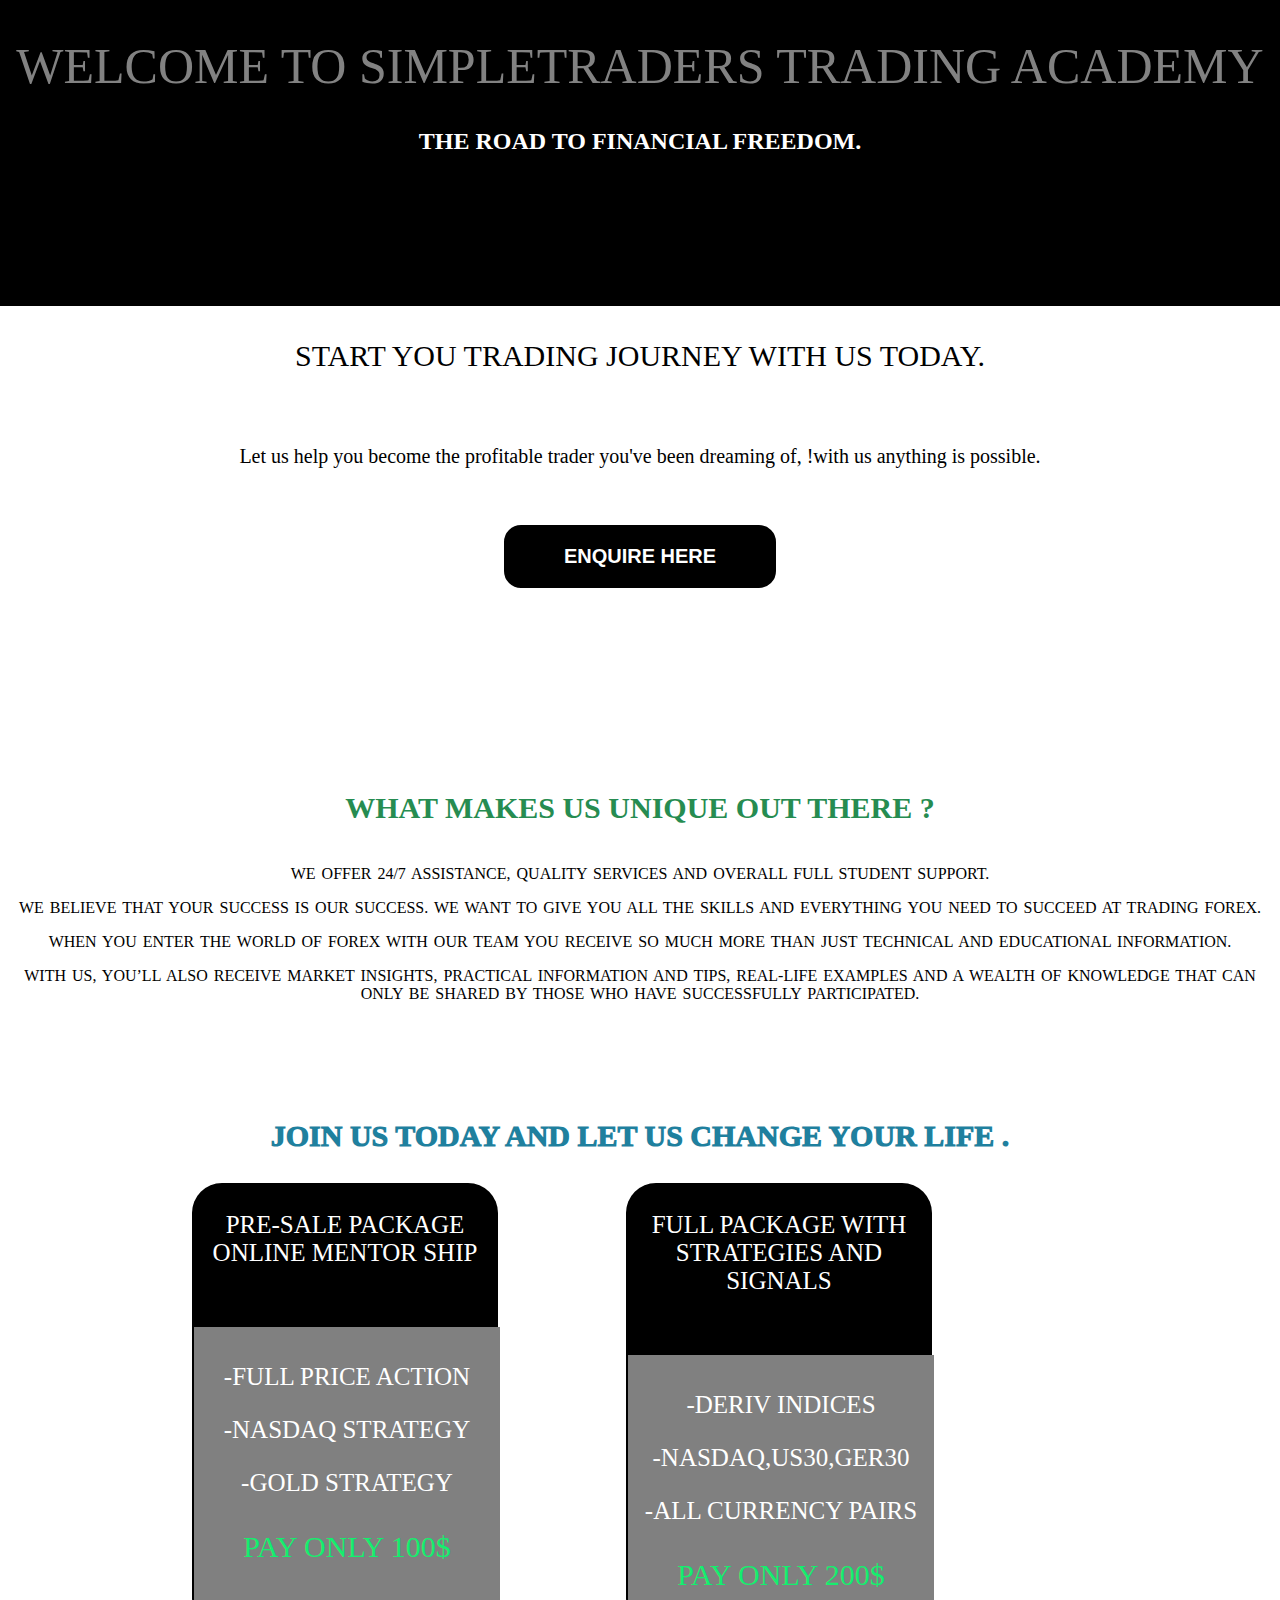
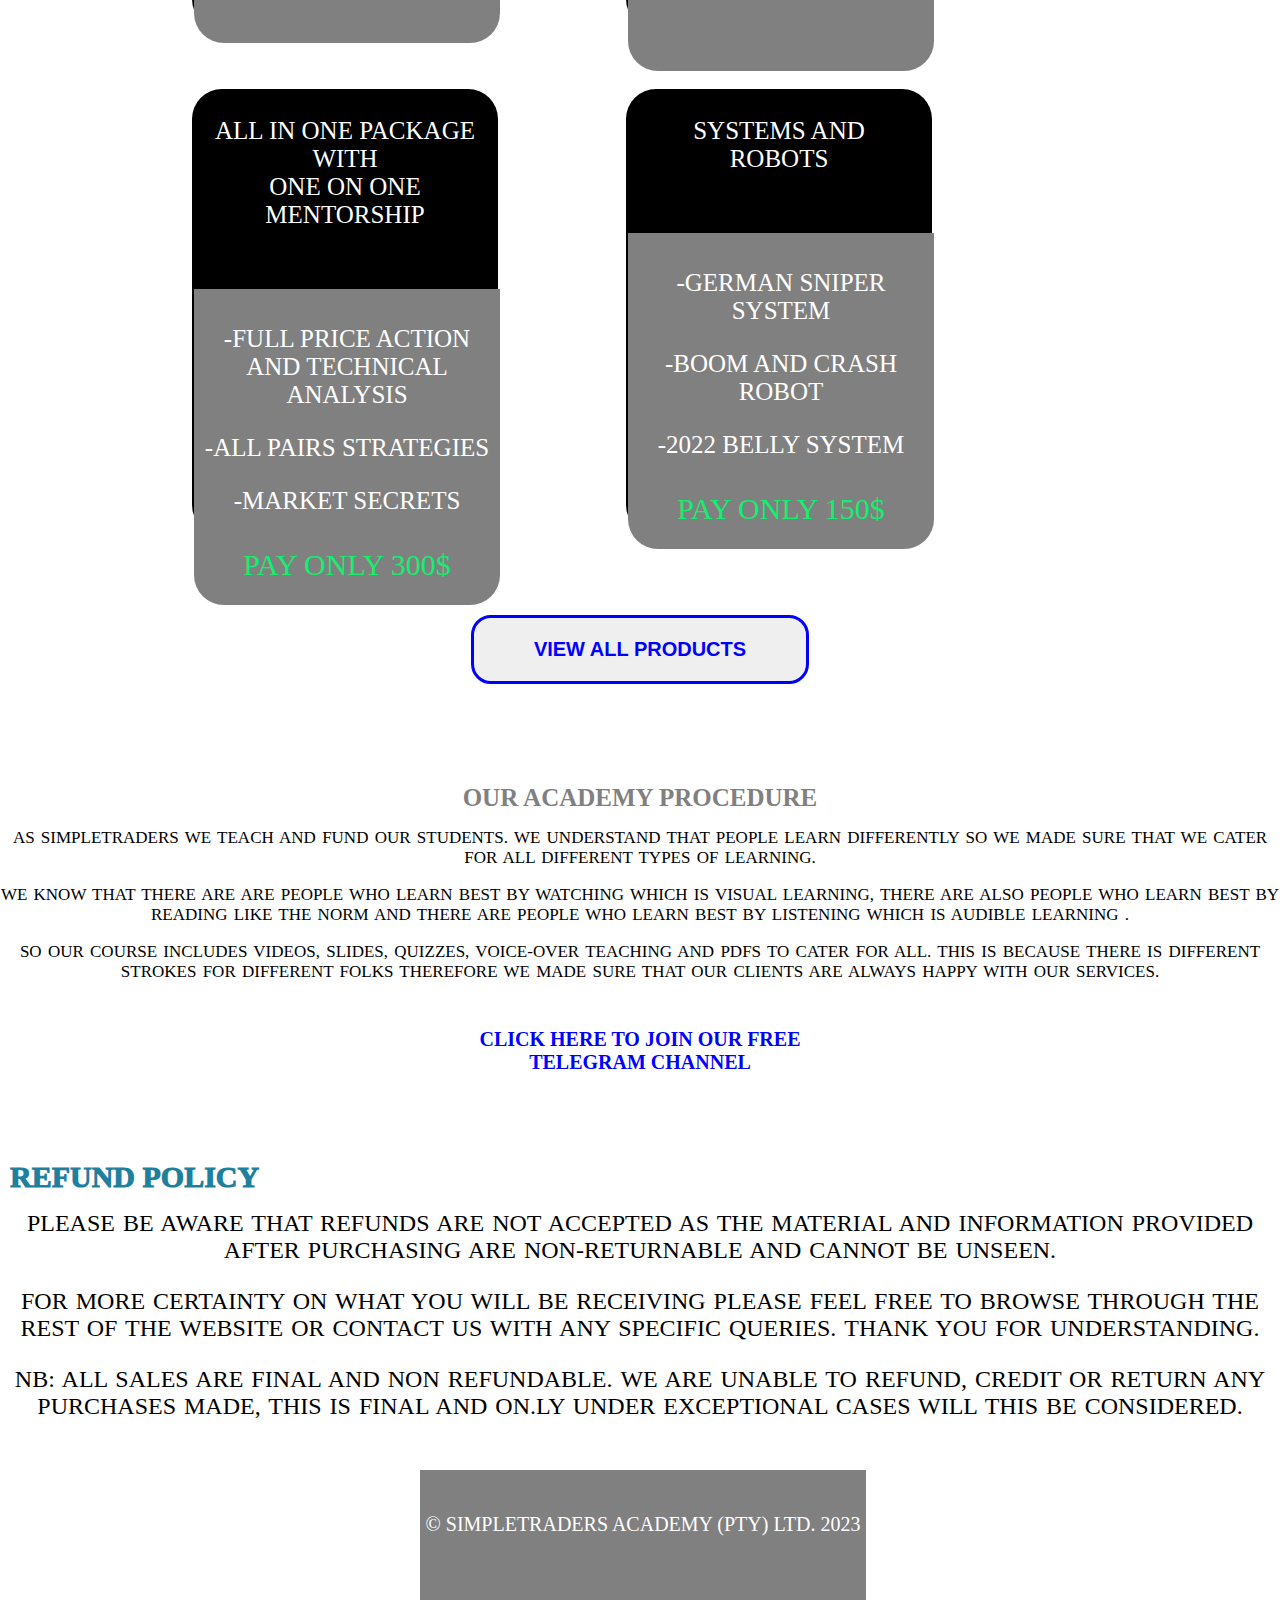
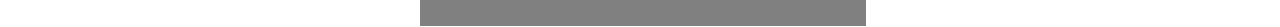
<file: Index.html>
<!DOCTYPE html>
<html lang="en">
<head>
  <meta charset="UTF-8">
  <meta name="viewport" content="width=device-width, initial-scale=1.0">
  <meta http-equiv="X-UA-Compatible" content="ie=edge">
  <title>Document</title>
<link rel="stylesheet" href="style.css">
</head>
<body>

  <div id="box">
    
    <center>
      <h1>
     Welcome to Simpletraders Trading academy 
    </h1>
      <h2>The Road to financial freedom. </h2>
    </center>
  </div>
    <div id="box2">
    
    <center>
  
      <h3> Start you trading journey with us today.</h3>
    </center>
     <center>
  </div>
  <center>
     
    <h5>
      Let us help you become the profitable trader you've been dreaming of, !with us anything is possible. 
      
      
    </h5>
      
  <center>
    <a href="https://chat.whatsapp.com/IZuk9rYRMiDDDK9LyePN2M"><button id="btn2"> Enquire here</button></a>
    

  </center>
    <h6>
      What makes us unique out there ? 
      
    </h6>
    <h7> we offer 24/7 ASSISTANCE, QUALITY SERVICES AND OVERALL FULL STUDENT SUPPORT.<hr> We believe that your success is our success. We want to give you all the skills and everything you need to succeed at trading Forex.<hr> When you enter the world of Forex with our team you receive so much more than just technical and educational information. <hr>With us, you’ll also receive market insights, practical information and tips, real-life examples and a wealth of knowledge that can only be shared by those who have successfully participated.﻿</h7>
   
  </center>
  
  <center >
     <div id="block">
       
     </div>
  
    
  </center>
  <center>
      <h8>
      Join us today and let us change your life . 
      
    </h8>
    
  </center>
    <div id="box3">
 <center><p> Pre-sale package <br>online mentor ship</p> </center>
   <div id="box4">
    <center><h4> -full price action <hr>-Nasdaq strategy<hr> -Gold strategy</h4> 
       <a href="https://pay.yoco.com/r/4nO5o5">pay only 100$</a>
    
    </center>
 
    </div>
  </div>
  
    <div id="box3">
 <center><p> Full package with <br>strategies and signals </p> </center>
    <div id="box4">
    <center><h4> -deriv indices<hr>-Nasdaq,us30,ger30<hr> -all currency pairs</h4> 
       <a href="https://pay.yoco.com/r/2LwWKQ">pay only 200$</a>
    
    </center>
 
    </div>
  </div>
  
    <div id="box3">
 <center><p> All in one package with <br>one on one Mentorship </p>
 
 </center>
 
    <div id="box4">
    <center><h4> -full price action and technical analysis<hr>-all pairs strategies<hr> -market secrets </h4> 
       <a href="https://pay.yoco.com/r/71xRGn">pay only 300$</a>
    
    </center>
 
    </div>
  </div>
   <div id="box3">
 <center><p> Systems and<br>Robots </p>
 
 </center>
 
    <div id="box4">
    <center><h4> -German Sniper system<hr>-Boom and Crash robot<hr> -2022 Belly System</h4> 
       <a href="https://pay.yoco.com/r/mNG1p6">pay only 150$</a>
    
    </center>
 
    </div>
  </div>
  <br>
  <hr>
  <center>
    <a href="Products.html"><button 
  > View all products</button></a>
    

  </center>
  
  <center>
        <h12> Our academy procedure</h12>
        <hr>
        <h13>  As simpletraders we teach and fund our students. We understand that people learn differently so we made sure that we cater for all different types of learning.<hr> We know that there are are people who learn best by watching which is Visual learning, there are also people who learn best by reading like the norm and there are people who learn best by listening which is Audible learning .<hr>



So our course includes videos, slides, quizzes, voice-over teaching and PDFs to cater for all. This is because there is different strokes for different folks therefore we made sure that our clients are always happy with our services.     </h13>
    
    
    
  </center>
  
  <hr>
 <center>
   
    <a href="https://t.me/+gk4jIsjjiihlMDBk"id="tel"><span> click here to join our free <br> Telegram Channel</span></a>
 </center>
  <h8 id="hedd">
         <div id="block">
       
     </div>
  REFUND POLICY
</h8>
<hr>
<center>
<h9>
Please be aware that refunds are not accepted as the material and information provided after purchasing are non-returnable and cannot be unseen. <hr> For more certainty on what you will be receiving please feel free to browse through the rest of the website or contact us with any specific queries. Thank you for understanding.
<hr>
NB: All sales are final and non refundable. We are unable to refund, credit or return any purchases made, this is final and on.ly under exceptional cases will this be considered.
</h9>
</center>
    </center>
    <center>
      <div id="end">
         
        <h10>
         
          © SIMPLETRADERS ACADEMY (PTY) LTD. 2023
          
          
        </h10>
        
      </div>
    </center>
</body>
</html>
</file>
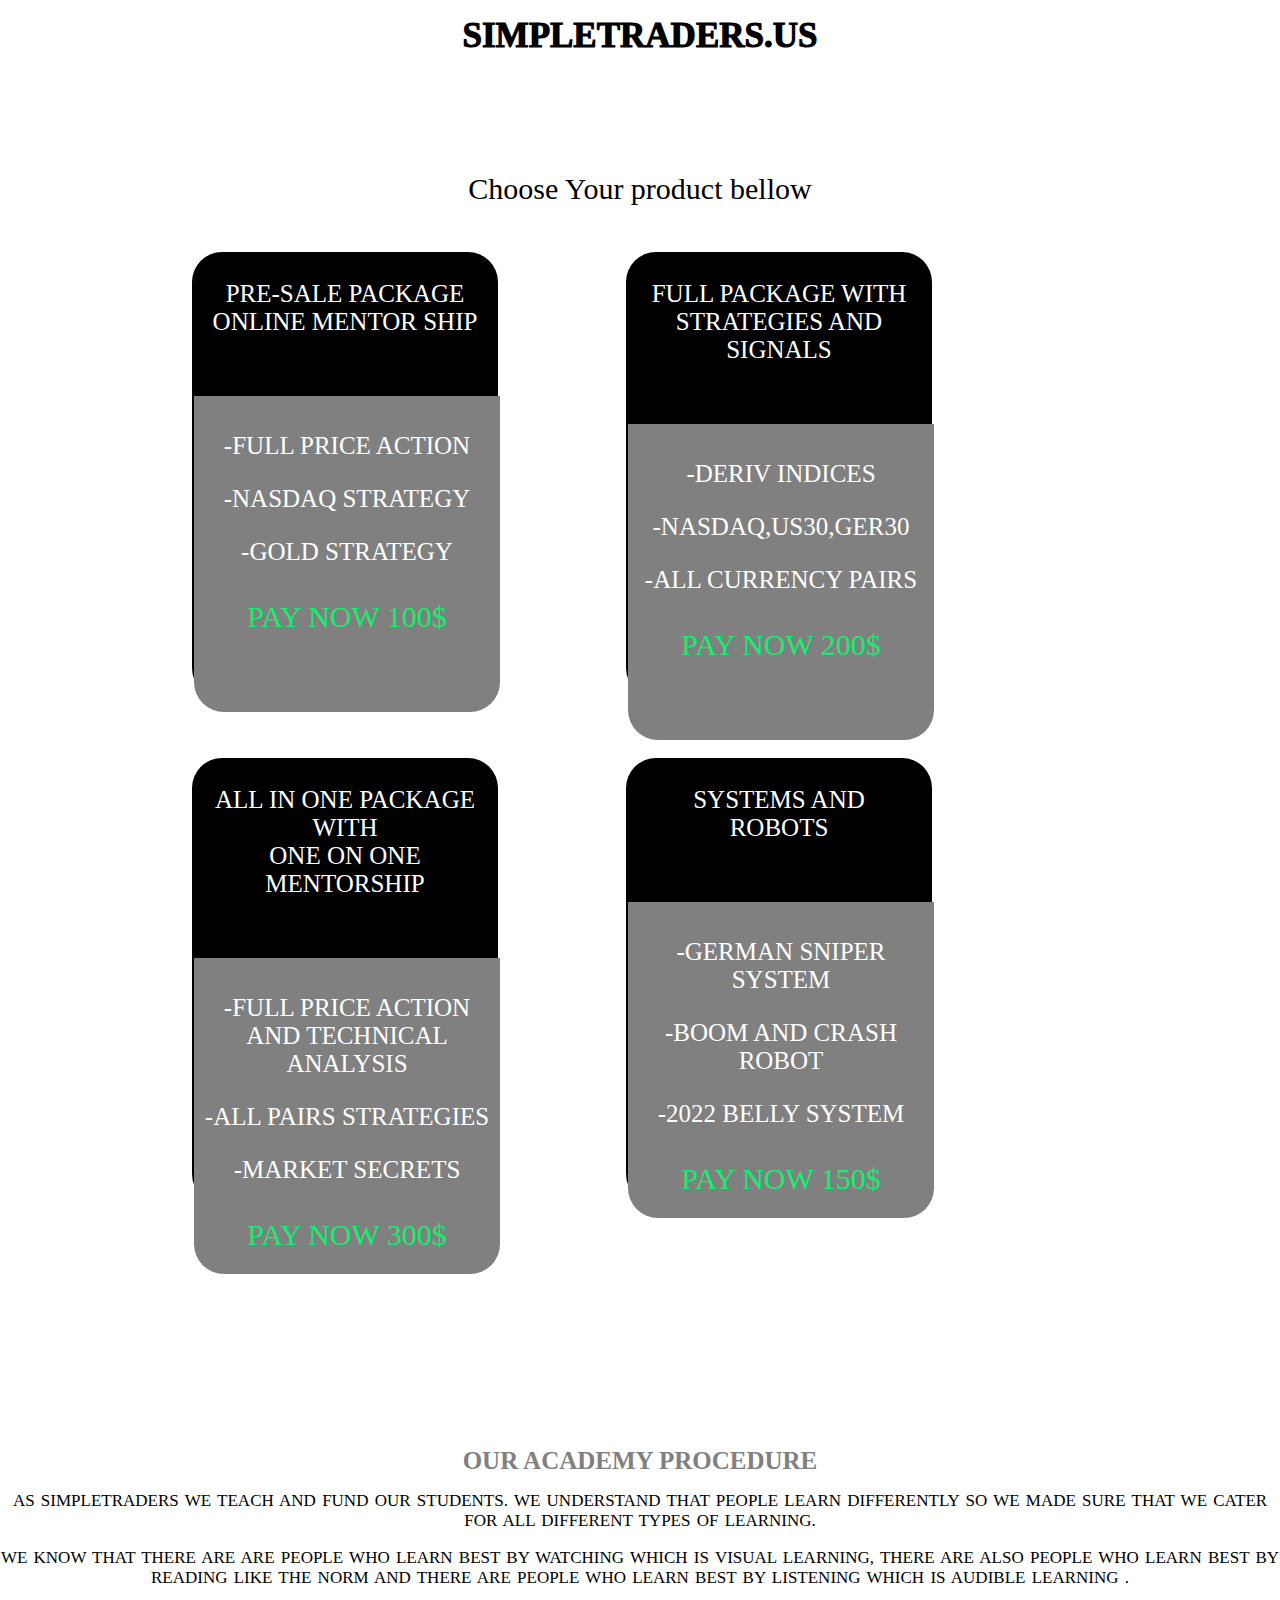
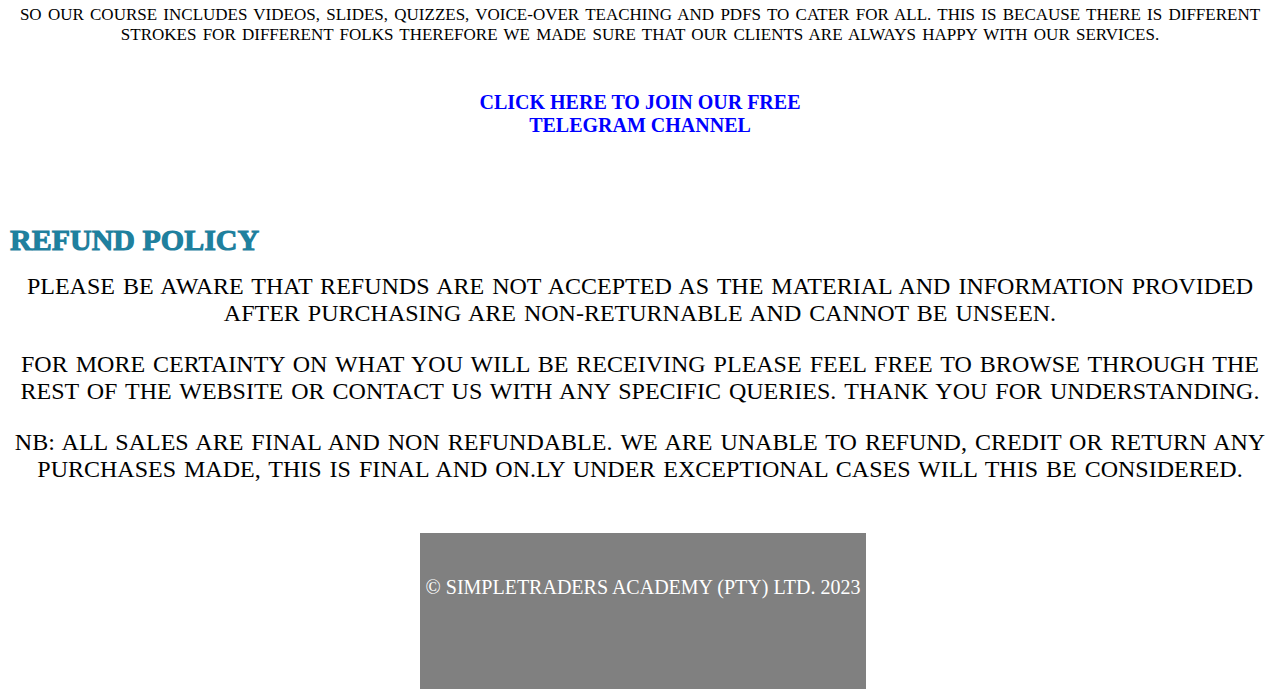
<file: Products.html>
<!DOCTYPE html>
<html lang="en">
<head>
  <meta charset="UTF-8">
  <meta name="viewport" content="width=device-width, initial-scale=1.0">
  <meta http-equiv="X-UA-Compatible" content="ie=edge">
  <title>Document</title>
<link rel="stylesheet" href="style.css">
</head>
<body>

 <hr>
  <center>
      <h8 id="heddi">
  Simpletraders.us 
      
    </h8>
    <center>
      <div id="block"></div>
    </center>
  </center>
  <center>
    <h15>
      Choose Your product bellow 
    </h15>
    <hr>
  </center>
    <div id="box3">
 <center><p> Pre-sale package <br>online mentor ship</p> </center>
   <div id="box4">
    <center><h4> -full price action <hr>-Nasdaq strategy<hr> -Gold strategy</h4> 
       <a href="https://pay.yoco.com/r/4nO5o5">pay now 100$</a>
    
    </center>
 
    </div>
  </div>
  
    <div id="box3">
 <center><p> Full package with <br>strategies and signals </p> </center>
    <div id="box4">
    <center><h4> -deriv indices<hr>-Nasdaq,us30,ger30<hr> -all currency pairs</h4> 
       <a href="https://pay.yoco.com/r/2LwWKQ">pay now 200$</a>
    
    </center>
 
    </div>
  </div>
  
    <div id="box3">
 <center><p> All in one package with <br>one on one Mentorship </p>
 
 </center>
 
    <div id="box4">
    <center><h4> -full price action and technical analysis<hr>-all pairs strategies<hr> -market secrets </h4> 
       <a href="https://pay.yoco.com/r/71xRGn">pay now 300$</a>
    
    </center>
 
    </div>
  </div>
   <div id="box3">
 <center><p> Systems and<br>Robots </p>
 
 </center>
 
    <div id="box4">
    <center><h4> -German Sniper system<hr>-Boom and Crash robot<hr> -2022 Belly System</h4> 
       <a href="https://pay.yoco.com/r/mNG1p6">pay now 150$</a>
    
    </center>
 
    </div>
  </div>
  <br>
  <hr>
  <center>
  
  <a ><button id="bttn"> View all products</button></a>

  </center>
  
  <center>
        <h12> Our academy procedure</h12>
        <hr>
        <h13>  As simpletraders we teach and fund our students. We understand that people learn differently so we made sure that we cater for all different types of learning.<hr> We know that there are are people who learn best by watching which is Visual learning, there are also people who learn best by reading like the norm and there are people who learn best by listening which is Audible learning .<hr>



So our course includes videos, slides, quizzes, voice-over teaching and PDFs to cater for all. This is because there is different strokes for different folks therefore we made sure that our clients are always happy with our services.     </h13>
    
    
    
  </center>
  
  <hr>
 <center>
   
    <a href="https://t.me/+gk4jIsjjiihlMDBk"id="tel"><span> click here to join our free <br> Telegram Channel</span></a>
 </center>
  <h8 id="hedd">
         <div id="block">
       
     </div>
  REFUND POLICY
</h8>
<hr>
<center>
<h9>
Please be aware that refunds are not accepted as the material and information provided after purchasing are non-returnable and cannot be unseen. <hr> For more certainty on what you will be receiving please feel free to browse through the rest of the website or contact us with any specific queries. Thank you for understanding.
<hr>
NB: All sales are final and non refundable. We are unable to refund, credit or return any purchases made, this is final and on.ly under exceptional cases will this be considered.
</h9>
</center>
    </center>
    <center>
      <div id="end">
         
        <h10>
         
          © SIMPLETRADERS ACADEMY (PTY) LTD. 2023
          
          
        </h10>
        
      </div>
    </center>
</body>
</html>
</file>
<file: style.css>
body{
  background-color: ;
margin:0;
justify-content: center;
align-content: center;
align-items: center;
justify-items: center;
display: absolute ;
z-index: 10px;
position: relative;
width: 100%;

}
#box{

  width: 100%;
  height: 300px;
  border: solid transparent;
background-color: black;

position: sticky;


}
#box2{
  width: 100%;
  height: 100px;
  border: solid  transparent;


}
h1{
  font-weight: 800;
  font-size: 50px;
  text-transform: uppercase;
  color:#828282;
}
h2{
  color: white;
}
        h1 {
            -moz-animation-duration: 2s;
            -webkit-animation-duration: 2s;
            -moz-animation-name: slidein;
            -webkit-animation-name: slidein;
            text-transform: uppercase;
            font-weight: 500;
            font-size: 50px;
         }
                h2 {
            -moz-animation-duration: 3s;
            -webkit-animation-duration: 3s;
            -moz-animation-name: slidein;
            -webkit-animation-name: slidein;
            text-transform: uppercase;
            font-weight: ;
           
         }
         @-moz-keyframes slidein {
            from {
               margin-bottom:100%;
               width:300%
            }
            to {
               margin-left:0%;
               width:100%;
            }
         }
         @-webkit-keyframes slidein {
            from {
               margin-left:100%;
               width:300%
            }
            to {
               margin-left:0%;
               width:100%;
            }
         }
      @-moz-keyframes slidein {
            from {
               margin-left:100%;
               width:300%
            }
            to {
               margin-left:0%;
               width:100%;
            }
         }
         @-webkit-keyframes slide {
            from {
               margin-top:100%;
               width:300%
            }
            to {
               margin-top:0%;
               width:100%;
            }
         }
                         #box2 {
            -moz-animation-duration: 2s;
            -webkit-animation-duration: 4s;
            -moz-animation-name: slide;
            -webkit-animation-name: slide;
            text-transform: uppercase;
            font-weight: 200;
           
         }
         h3{
           text-transform: uppercase;
           font-size: 30px;
           font-weight: 300;
           
         }

      #box4{
           width: 300px;
           height: 310px;
           border: solid transparent;
           margin: 60px auto;
           @-moz-border-radius-bottomleft: 30px;
           @-moz-border-radius-bottomright: 30px;
           background-color: gray;
           border-bottom-left-radius: 30px;
              border-bottom-right-radius: 30px;
              position: relative;
              left: -1px;
         }    
         
         #box3{
           width: 300px;
           height: 440px;
           border: solid transparent;
           margin: 60px auto;
               border-radius: 30px;
               background-color: black;
               float: left;
               position: relative;
               left: 10%;
               margin: 30px 5% 30px;
      
         }
         h5{
           font-weight: 200;
           font-size: 20px;
         }
         h6{
           font-size: 30px;
           position: relative;
           bottom: -30px;
           text-transform: uppercase;
           color:#268c51 ;
         }
         h7{
           text-transform: uppercase;
           position: relative;
        
           word-spacing: 2px;
         }
         h8{
           font-size: 30px;
           font-weight: 1000;
           color:#1f809e ;
           text-transform: uppercase;
         }
         
         #block{
           width: 30px;
           height: 30px;
           border: solid transparent;
           margin: 40px auto;
         }
         hr{
           border:none ;
         }
         h4{
           color: white;
           text-transform: uppercase;
           font-size: 25px;
           font-weight: 200;
         }
         a{
           text-decoration: none;
           font-weight: 200;
           font-size: 30px;
           color:#15ee6e;
           text-transform: uppercase;
         }
         p{
           color: white;
           font-size: 25px;
           text-transform: uppercase;
         }
         h8{
           position: relative;
           
         }
         #hedd{
           position: relative;
           left: 10px;
         }
         h9{
           font-size: 24px ;
           font-weight: 300;
                 word-spacing: 2px;
                     text-transform: uppercase;
         }
         #end{
           width: 100%;
           height: 150px;
           border: solid gray;
           margin: 50px auto;
           background-color: gray;
           margin-bottom: 1px;
          
         }
         h10{
           font-weight: 400;
           font-size: 20px;
           color: white;
           position: relative;
           bottom: -40px;
               text-transform: uppercase;
         }
         button{
           
           text-transform: uppercase;
           padding: 20px 60px ;
           border-radius: 20px;
           margin-bottom: 100px;
           font-weight: 800;
           font-size: 20px;
           color: blue;
           border: solid blue;
           margin-top: 50px;
         }
                  #btn2{
           
           text-transform: uppercase;
           padding: 20px 60px ;
           border-radius: 20px;
           margin-top: 20px;
           font-weight: 800;
           font-size: 20px;
           color:white ;
           border: solid ;
           background-color: black;
         }
         h12{
           font-weight: 800;
           font-size: 25px;
           color: gray;
           text-transform: uppercase;
         }
                  h13{
           font-weight: 300;
           font-size: 17px;
           color: ;
           text-transform: uppercase;
                 word-spacing: 2px;
         }
         span{
           text-transform: uppercase;
           
         }
         #tel{
           font-size: 20px;
           color: blue;
           font-weight: 600;
           margin-top: 30px;
           position: relative;
           bottom: -30px;
         }
         #bttn{
           background-color: white;
           color: white;
           border: none;
         }
         h15{
           font-weight: 200;
           font-size: 30px;
         }
         #heddi{
           color: black;
           font-size: 35px;
         }
</file>
